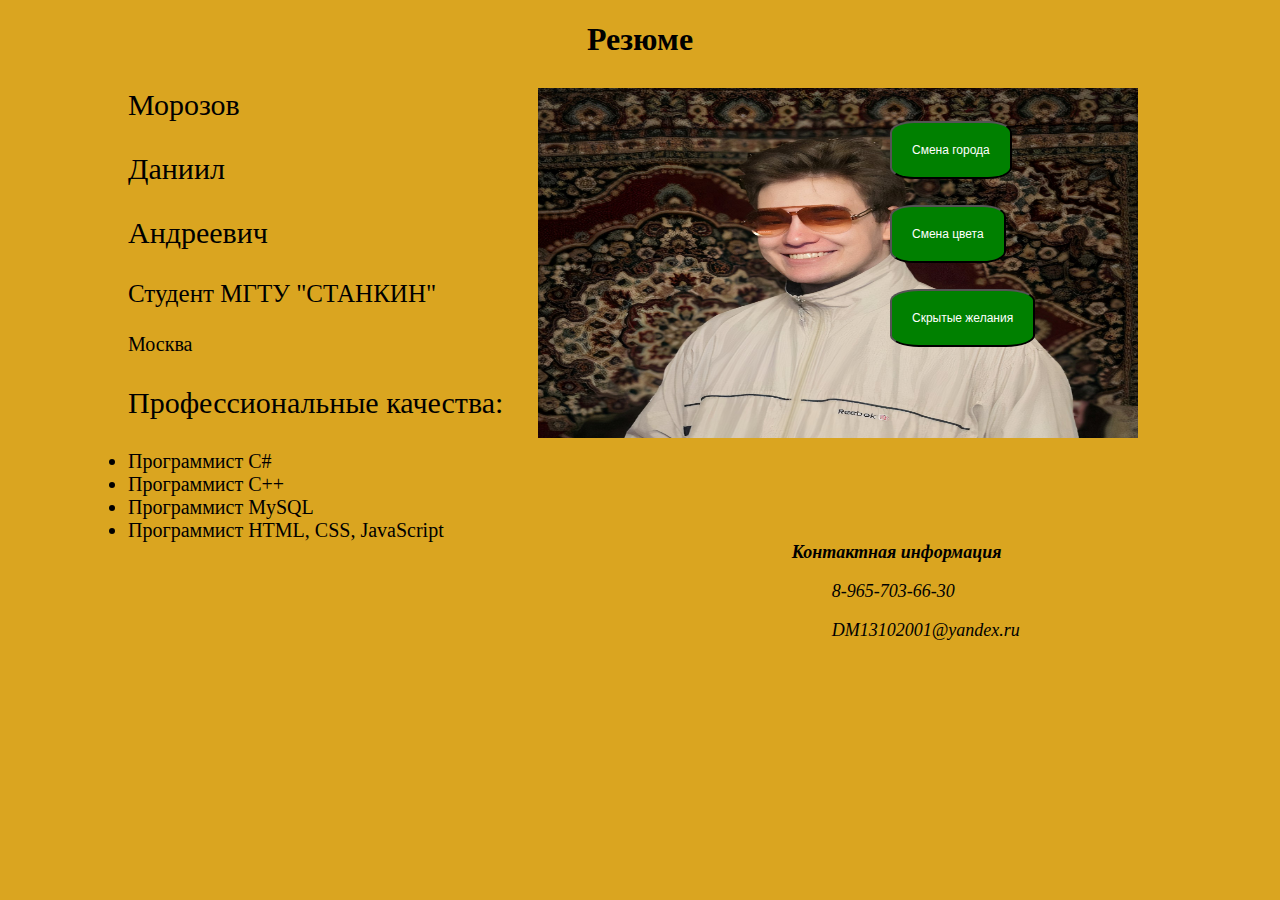
<file: index.html>
<!DOCTYPE html>
<html>

<head>
    <title>Лучшее резюме за 10 секунд</title>
    <link rel="stylesheet" href="Style.css">
</head>

    <body>
        <script src="Script.js"></script>
      <header>
              <h1 class="resume"><center>Резюме</center></h1>  
      </header>   
    <div class="container">
            <div class="photo">
                <img id="photo" src="GigaChad.jpg" width="600" height="350" alt="Morozov Daniil">
            </div>
                <p class="font1">Морозов</p>
                <p class="font1">Даниил</p>
                <p class="font1">Андреевич</p>
                <p class="font2">Студент МГТУ "СТАНКИН"</p>
                <p id="city" class="font3">Москва</p>
            <div class="bottomhalf">
                <p class="font1">Профессиональные качества:</p>
                <li class="skill">Программист C#</li>
                <li class="skill">Программист C++</li>
                <li class="skill">Программист MySQL</li>
                <li class="skill">Программист HTML, CSS, JavaScript</li>
            </div>
    </div>
    <div class="right">
        
        <p>
            <input id="color1" class="button" value="Смена города" onclick="city()" type="button"> </input>   
        </p>
        <p>
            <input id="color2" class="button" value="Смена цвета" onclick="color()" type="button"> </input>   
        </p>
        <p>
            <input id="color3" class="button" value="Скрытые желания" onclick="ananas()" type="button"> </input>   
        </p>
        
    </div>
    <footer>
        <div class="left">
            <b class="contacts">Контактная информация</b>
            <ul class="contacts">8-965-703-66-30</ul>
            <ul class="contacts">DM13102001@yandex.ru</ul>
        </div>
    </footer>
    </body>

</html>
</file>
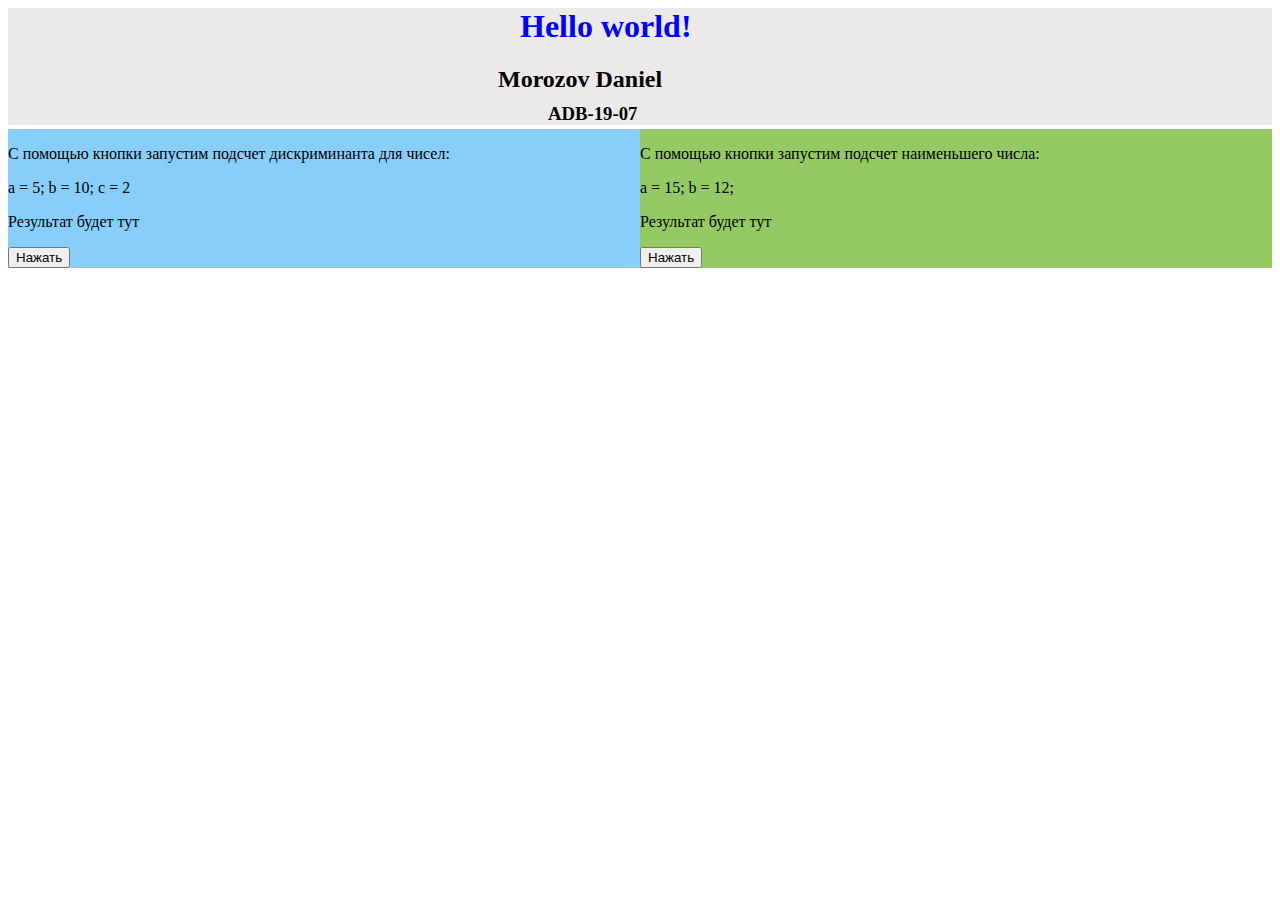
<file: 1.html>
<html>
    <head>
        <meta charset="utf-8">
        <title>OSPO LR1</title>
        <link rel="stylesheet" href="style.css">
    </head>
    <body>
        <div class="title">
            <h1>Hello world!</h1>
            <h2>Morozov Daniel</h2>
            <h3>ADB-19-07</h3>
        </div>
        <script src="script.js">
        </script>
        <div class="main">
            <div class="container">
              <div class="row">
                <div class="block-left">
                    <p>С помощью кнопки запустим подсчет дискриминанта для чисел:</p>
                    <p>a = 5; b = 10; c = 2 </p>
                    <p id="demo"> Результат будет тут </p>
                    <button type="button" onclick="calcD(5,10,2)"> Нажать </button>
                </div>
                <div class="block-right">
                    <p>С помощью кнопки запустим подсчет наименьшего числа:</p>
                    <p>a = 15; b = 12; </p>
                    <p id="demo2"> Результат будет тут </p>
                    <button type="button" onclick="min(15,12)"> Нажать </button>

                </div>
              </div>
            </div>
        </div>
    </body>
</html>
</file>
<file: Style.css>
.container {
    width: 100%;
    max-width: 1024px;
    padding: 0 15px;
    margin:0 auto;
}

.resume{
    color:black;
    font-size: 48;
}
body {
    background-size: 100%;
    background-color: goldenrod;
   
}
.photo
{
    width: 60%;
    height: 100%;
    float: right;
}   
.bottomhalf{
    width: 50%;
    height: 20%;
    
}
.font1{
    font-size: 30px;
}
.font2{
    font-size: 25px;
}
.font3{
    font-size: 20px;
}
.skill{
    font-size: 20px;
}
.left{
    width:38%;
    height:5%;
    float:right;
    
}
.right{
    position: absolute;
    width: 300px;
    height: 500px;
    right: 100px;
    top: 100px;
    
}
.button {
    background-color: green;
    color: white;
    padding: 20px;
    margin: 5px 10px;
    font-size: 12px;
    text-align-last: center;
    border-radius: 20%;
}
.contacts{
    font-size: 18px;
    font-style: italic;
}
</file>
<file: style.css>
.block-left{
    background: lightskyblue;
    width: 50%;
    float: left;
}
.block-right{
    background: rgb(149, 201, 100);
    width: 50%;
    float: left;
}
h1{
    color: blue;
    margin-left: 512px;
}
h2{
    margin-left: 490px;
}
h3{
    margin-left: 540px;
    margin-top: -10px;
}
.title{
    background: rgb(236, 233, 233);

}

.row{
    margin-bottom: -15px;
}
</file>
